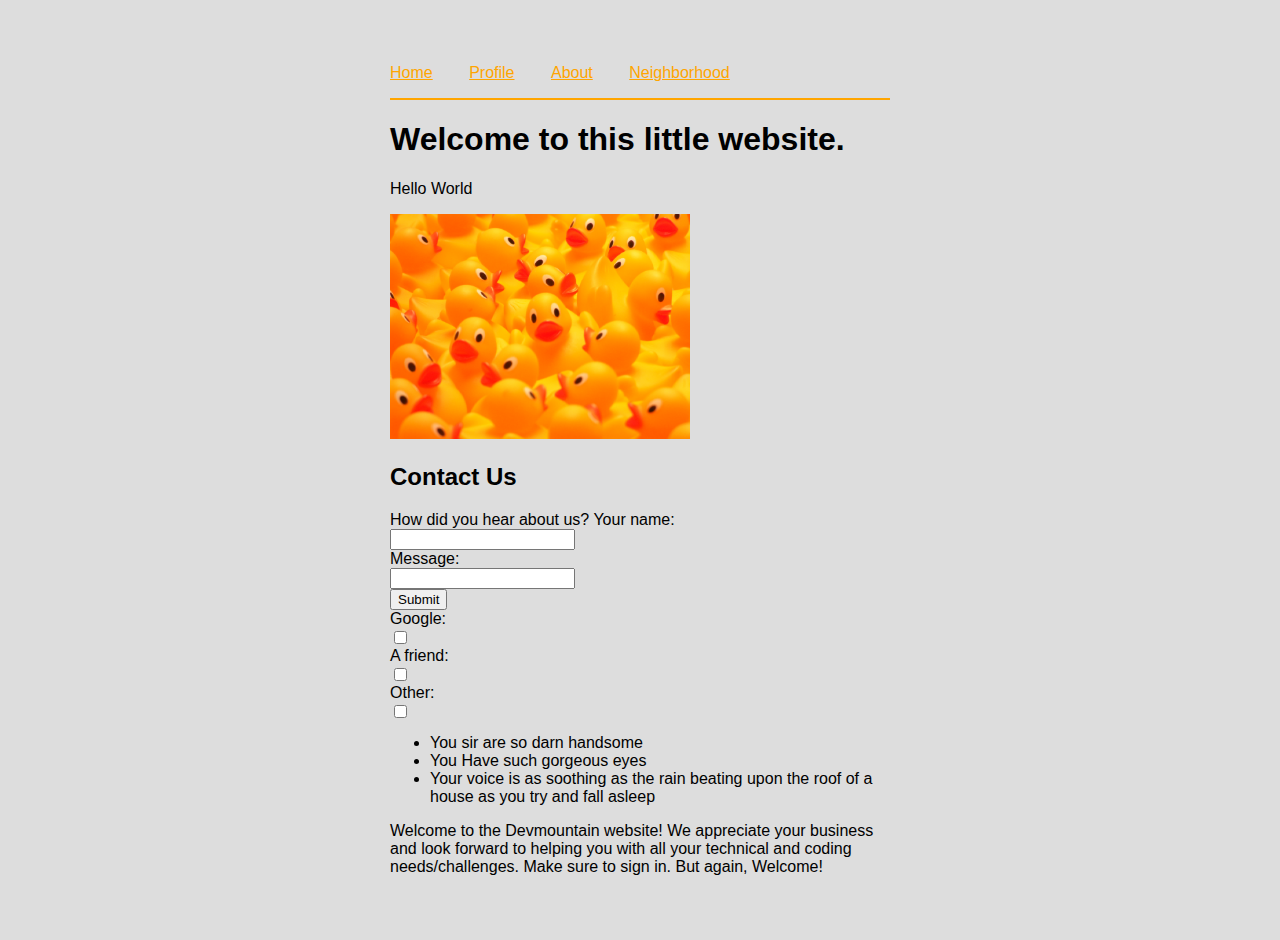
<file: assessment-front-end-web/home.html>
<!DOCTYPE html>
<html>
<head>
	<title>Homepage</title>
	<link href="styles.css" rel="stylesheet">

</head>
<body>
	<nav>
		<ol>
	        <li class="crumb"><a href="./home.html">Home</a></li>
	        <li class="crumb"><a href="./profile.html">Profile</a></li>
	        <li class="crumb"><a href="./about.html">About</a></li>
            <li class="crumb"><a href="./neighborhood.html">Neighborhood</a></li>
	    </ol>
	</nav>

	<content>
		<h1>Welcome to this little website.</h1>
		<p>Hello World</p>

		<img src="./photos/rubberduck.jpeg">

		<h2>Contact Us</h2>
		
		<section>
			<form id="contact">
				How did you hear about us?
				Your name:
				<input type="text">
				
				Message:
				<input type="textarea">
				
				<input type="submit">
				<form id="Contact Us">
					Google:
					<input type="checkbox" placeholder="Google">
		
					A friend:
					<input type="checkbox" placeholder="A friend">
		
					Other:
					<input type="checkbox" placeholder="Other">
				</form>
			</form>
		</section>

		<ul>
			<li>You sir are so darn handsome</li>
			<li>You Have such gorgeous eyes</li>
			<li>Your voice is as soothing as the rain beating upon the roof of a house as you try and fall asleep </li>
		</ul>
		<p>Welcome to the Devmountain website! We appreciate your business and look forward to helping you with all your technical and coding needs/challenges. Make sure to sign in. But again, Welcome!</p> 

	</content>


	<script src="about.js"></script>

</body>
</html>
</file>
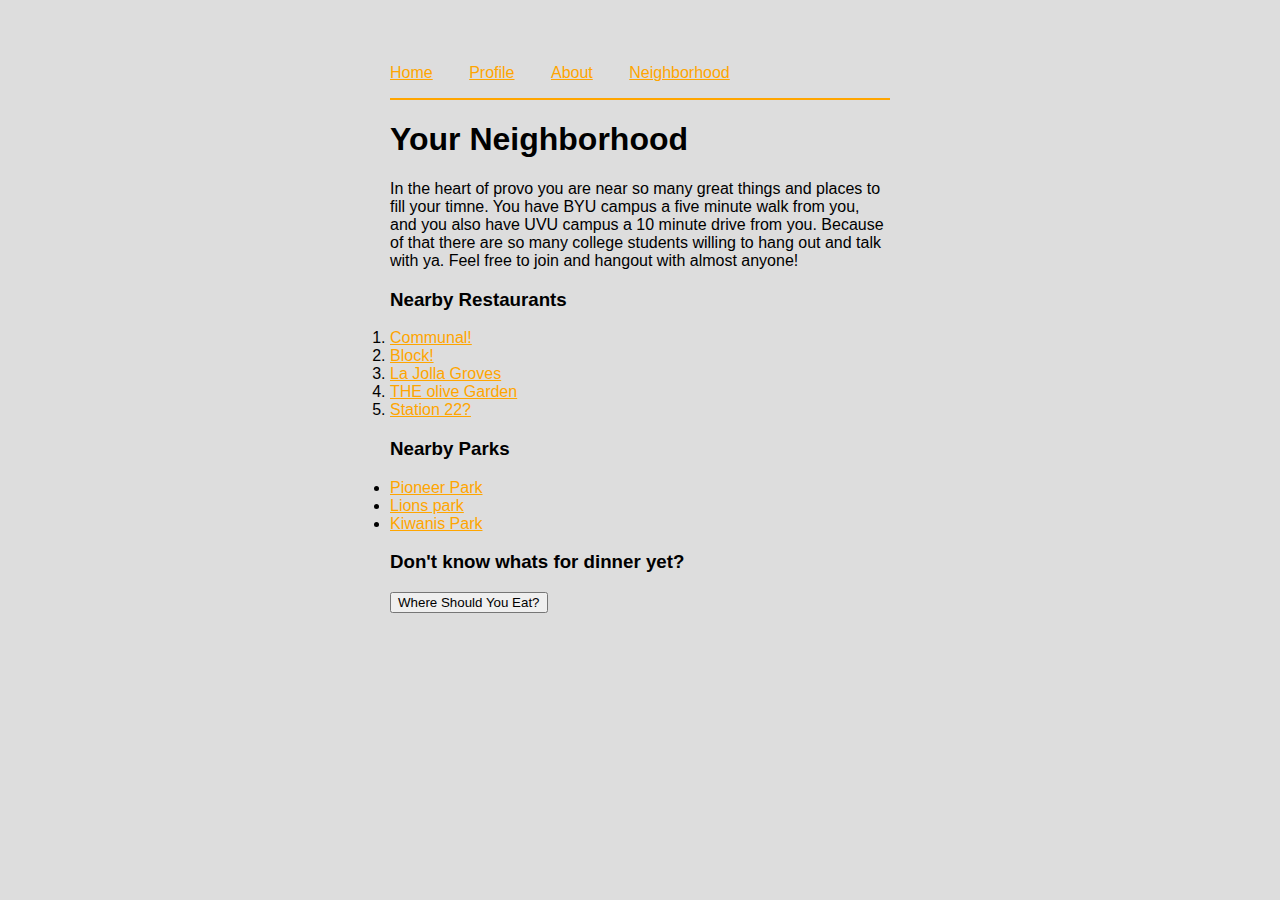
<file: assessment-front-end-web/neighborhood.html>
<!DOCTYPE html>
<html>
<head>
	<title>Neighborhood</title>
	<link href="styles.css" rel="stylesheet">
</head>
<body>
	<nav>
		<ol>
	        <li class="crumb"><a href="./home.html">Home</a></li>
	        <li class="crumb"><a href="./profile.html">Profile</a></li>
	        <li class="crumb"><a href="./about.html">About</a></li>
            <li class="crumb"><a href="./neighborhood.html">Neighborhood</a></li>
	    </ol>
	</nav>
    <!-- <embed src="music/acousticbreeze.mp3" loop="false" autostart="true" width="2" height="0"> -->

	<content>
		<h1>Your Neighborhood</h1>

		<p>
            In the heart of provo you are near so many great things and places to fill your timne. You have BYU campus a five minute walk from you, and you also have UVU campus a 10 minute drive from you. Because of that there are so many college students willing to hang out and talk with ya. Feel free to join and hangout with almost anyone!


		</p>
        
        <p>
            <h3>Nearby Restaurants</h3>
            <ol>
                <li><a href="https://www.communalrestaurant.com/">Communal!</a></li>
                <li><a href="https://www.blockrestaurantgroup.com/">Block!</a></li>
                <li><a href="https://www.lajollagroves.com/">La Jolla Groves</a></li>
                <li><a href="https://www.olivegarden.com/locations/ut/provo/provo/1292?cmpid=br:og_ag:ie_ch:loc_ca:OGGMB_sn:gmb_gt:provo-ut-1292_pl:locurl_rd:1221">THE olive Garden</a></li>
                <li><a href="https://www.station22cafe.com/">Station 22?</a></li>
            </ol>
        </p>

        <p>
            <h3>Nearby Parks</h3>
            <li><a href="https://www.provo.org/Home/Components/FacilityDirectory/FacilityDirectory/56/200">Pioneer Park</a></li>
            <li><a href="https://www.provo.org/Home/Components/FacilityDirectory/FacilityDirectory/60/200">Lions park</a></li>
            <li><a href="https://www.provo.org/Home/Components/FacilityDirectory/FacilityDirectory/51/200">Kiwanis Park</a></li>
        </p>
	</content>
    <h3>Don't know whats for dinner yet?</h3>
    <form class="randomRestaurant">
        <button type="submit" id="restaurantGenerator">Where Should You Eat?</button>
    </form>


    <script src="neighborhood.js"></script>
</body>
</html>
</file>
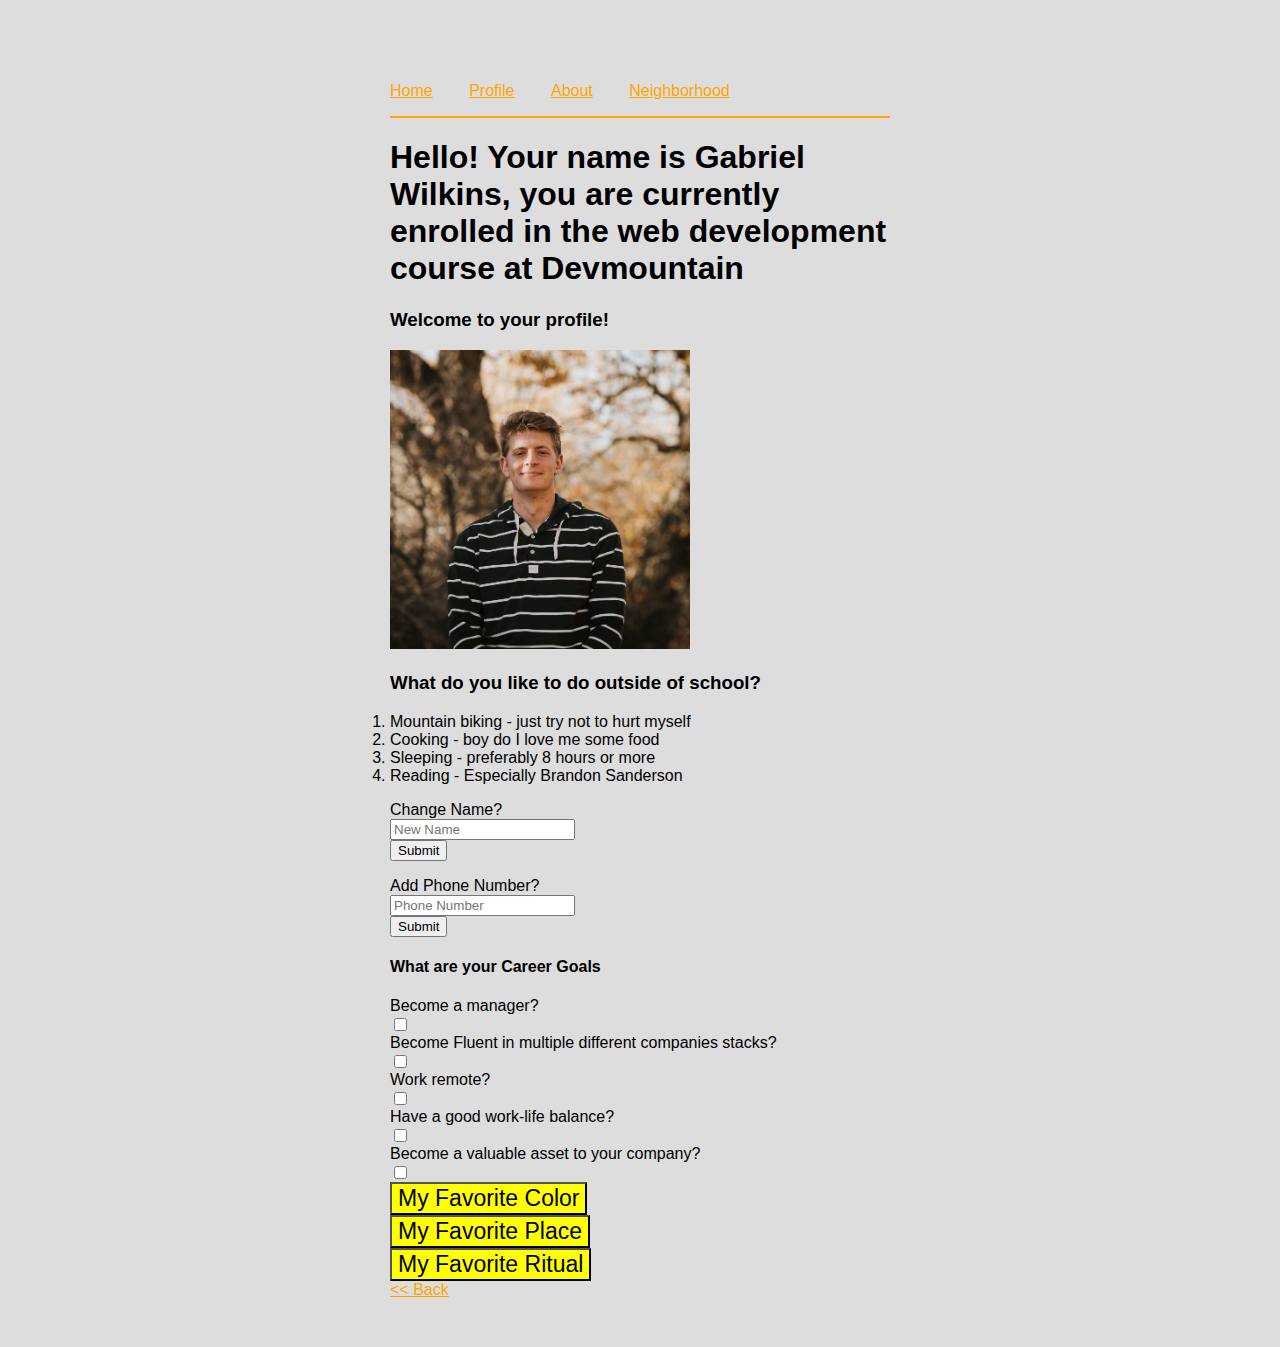
<file: assessment-front-end-web/profile.html>
<!DOCTYPE html>
<html lang="en">
<head>
    <meta charset="UTF-8">
    <meta http-equiv="X-UA-Compatible" content="IE=edge">
    <meta name="viewport" content="width=device-width, initial-scale=1.0">
    <link rel="stylesheet" href="styles.css">
    <embed src="music/goinghigher.mp3" loop="false" autostart="true" width="2" height="0">
    <title>Document</title>
</head>
<body>
    <nav>
		<ol>
	        <li class="crumb"><a href="./home.html">Home</a></li>
	        <li class="crumb"><a href="./profile.html">Profile</a></li>
	        <li class="crumb"><a href="./about.html">About</a></li>
            <li class="crumb"><a href="./neighborhood.html">Neighborhood</a></li>
	    </ol>
	</nav>

    <content>
        <section id="personal-info">
            <p>
                <h1>
                    Hello! Your name is Gabriel Wilkins, you are currently enrolled in the web development course at Devmountain
                </h1>
                <h3>
                    Welcome to your profile!
                </h3>
            </p>

            <img src="photos/profilePic.jpeg">

        </section>

        <section id="extraCurricular">
            <h3>What do you like to do outside of school?</h3>
            <ol>
                <li>
                    Mountain biking - just try not to hurt myself
                </li>
                <li>
                    Cooking - boy do I love me some food
                </li>
                <li>
                    Sleeping - preferably 8 hours or more
                </li>
                <li>
                    Reading - Especially Brandon Sanderson
                </li>
            </ol>
        </section>

        <form>
            Change Name?
            <input type="text" placeholder="New Name">

            <input type ="submit">
            <p>


            </p>
            
            Add Phone Number?
            <input type="text" placeholder="Phone Number">
            
            <input type ="submit">
        </form>

        <form id="career-goals">
            <h4> What are your Career Goals</h4>

            Become a manager?
            <input type="checkbox" class="career">

            Become Fluent in multiple different companies stacks?
            <input type="checkbox" class="career">

            Work remote?
            <input type="checkbox" class="career">

            Have a good work-life balance?
            <input type="checkbox" class="career">

            Become a valuable asset to your company?
            <input type="checkbox" class="career">
        </form>

        <button id="color" class="favorite-btn">My Favorite Color</button>
        <button id="place" class="favorite-btn">My Favorite Place</button>
        <button id="ritual" class="favorite-btn">My Favorite Ritual</button>
    </content>
    <script src="profile.js" ></script>

</body>
</html>

<a href="./home.html"><< Back </a>
</file>
<file: assessment-front-end-web/styles.css>
body {
  background: #ddd;
  margin: 1rem;
  padding: 1rem;
  max-width: 500px;
  margin: 2rem auto;
  font-family: "Open Sans", sans-serif;
}

nav {
	border-bottom: 2px solid orange;
}

ol {
	padding-left: 0;
}

.crumb {
	margin-right: 2em;
	display: inline;
}

a {
	color: orange;
}

a:visited {
	color: crimson;
}


input {
	display: block;
}

img {
	max-width: 300px;
}

.favorite-btn {
	background-color: yellow;
	font-size: 23px;
	display:flex;
	transition-duration: .4s;
}

.favorite-btn:hover {
	background-color: white;
	border: 2px solid yellow;
}
</file>
